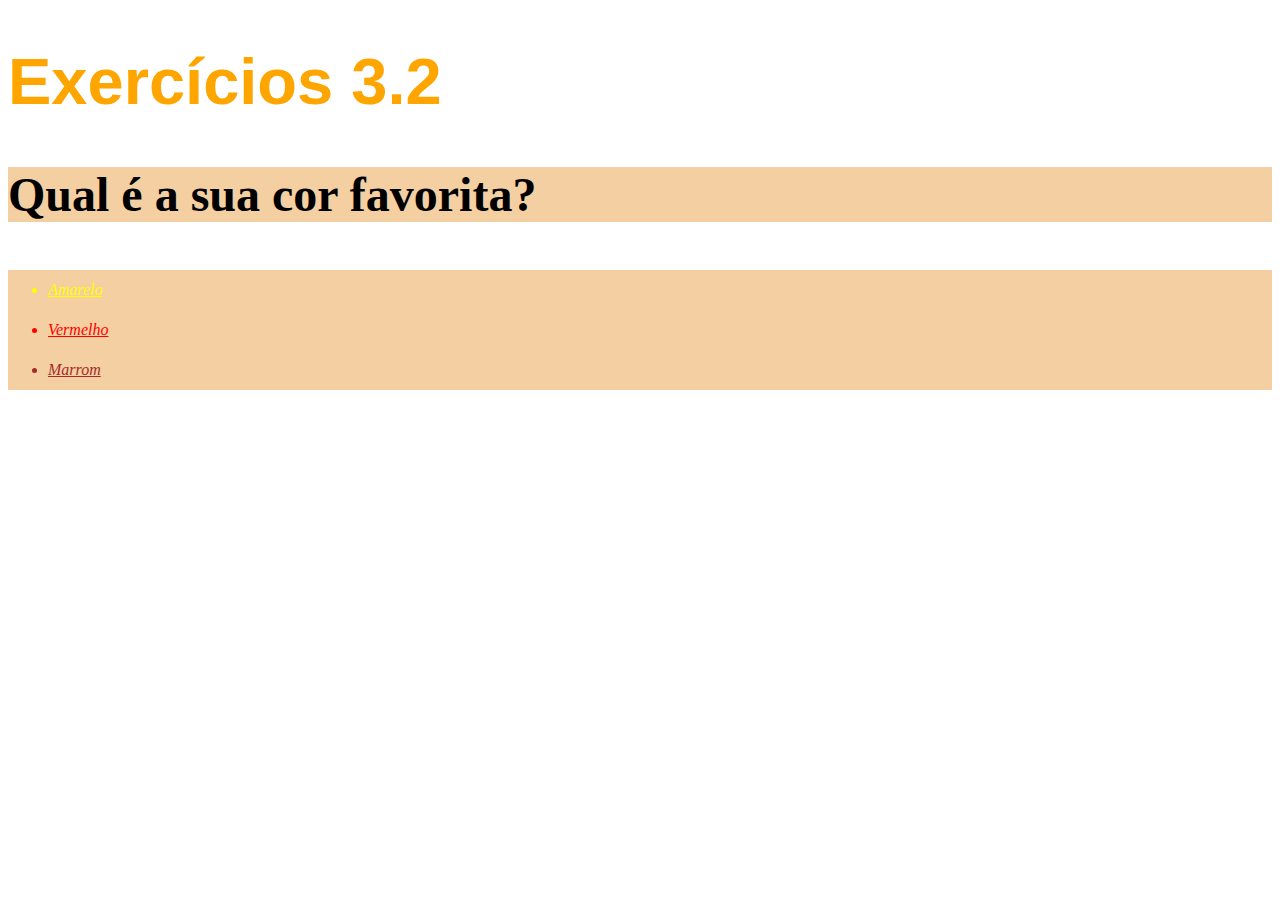
<file: exercises/bloco_3/dia_2/index.html>
<!DOCTYPE html>
<html lang="pt-br">

<head>
    <meta charset="UTF-8">
    <title>HTML e CSS</title>
    <link rel= "stylesheet" type="text/css" href="style.css">
</head>

<body>
    <h1>Exercícios 3.2</h1>
    <p class="cordefundo">Qual é a sua cor favorita?</p>
    <ul class="cordefundo">
        <li class="amarelo">Amarelo</li>
        <li class="vermelho">Vermelho</li>
        <li class="marrom">Marrom</li>
    </ul>

    <!-- Exercícios
 - Modifique o tamanho do h1 para 65 pixels
 - Modifique a cor do texto do h1 para laranja
 - Modifique a cor de fundo da lista não ordenada
 - Crie uma classe para modificar a cor de fundo da tag p e da ul ao mesmo tempo


- Modifique o família do h1 para sans-serif
- Deixe o parágrafo com o font-weight 600
- Modifique o font-size do body para 16px
- Coloque o tamanho do parágrafo com o tamanho de 3 vezes o padrão do body
- Explore as propriedades font-style, line-height, text-align e text-decoration
- Troque a cor de fundo de cada item da lista para a cor correspondente ao texto

- Coloque todo o CSS criado até agora nos exercícios anteriores em um arquivo externo.
    -->

</body>

</html>
</file>
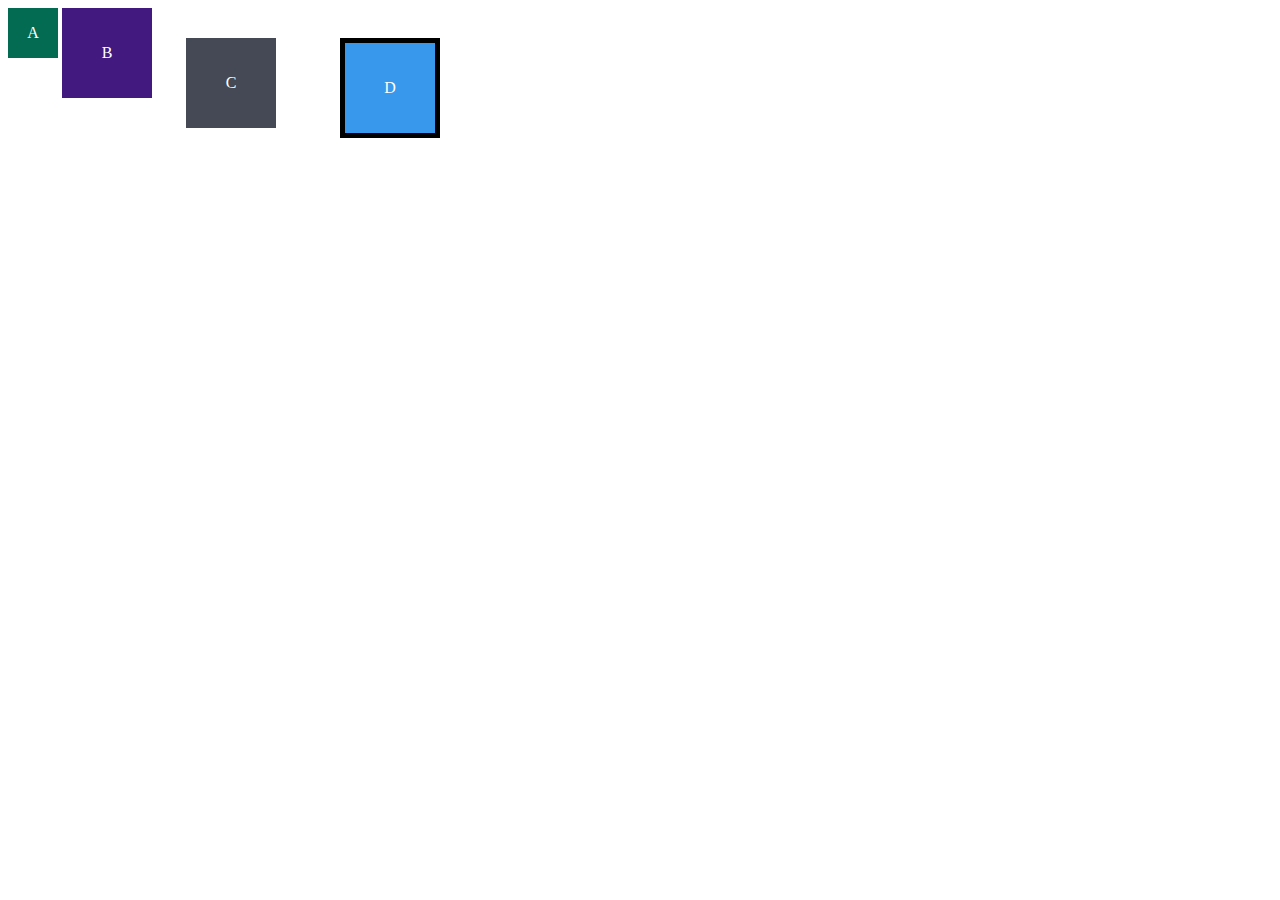
<file: exercises/bloco_3/dia_3/index.html>
<!DOCTYPE html>
<html lang="en">
<head>
  <meta charset="UTF-8">
  <meta name="viewport" content="width=device-width, initial-scale=1.0">
  <title>Exercício de Fixação: box model</title>
  <link rel="stylesheet" href="style.css">
</head>
<body>
  <div class="caixa width-and-height" style="background: #036b52">A</div>
  <div class="caixa width-and-height padding" style="background: #41197f;">B</div>
  <div class="caixa width-and-height padding margin" style="background: #444955">C</div>
  <div class="caixa width-and-height padding margin border" style="background: #3898EC">D</div>
</body>
</html>
</file>
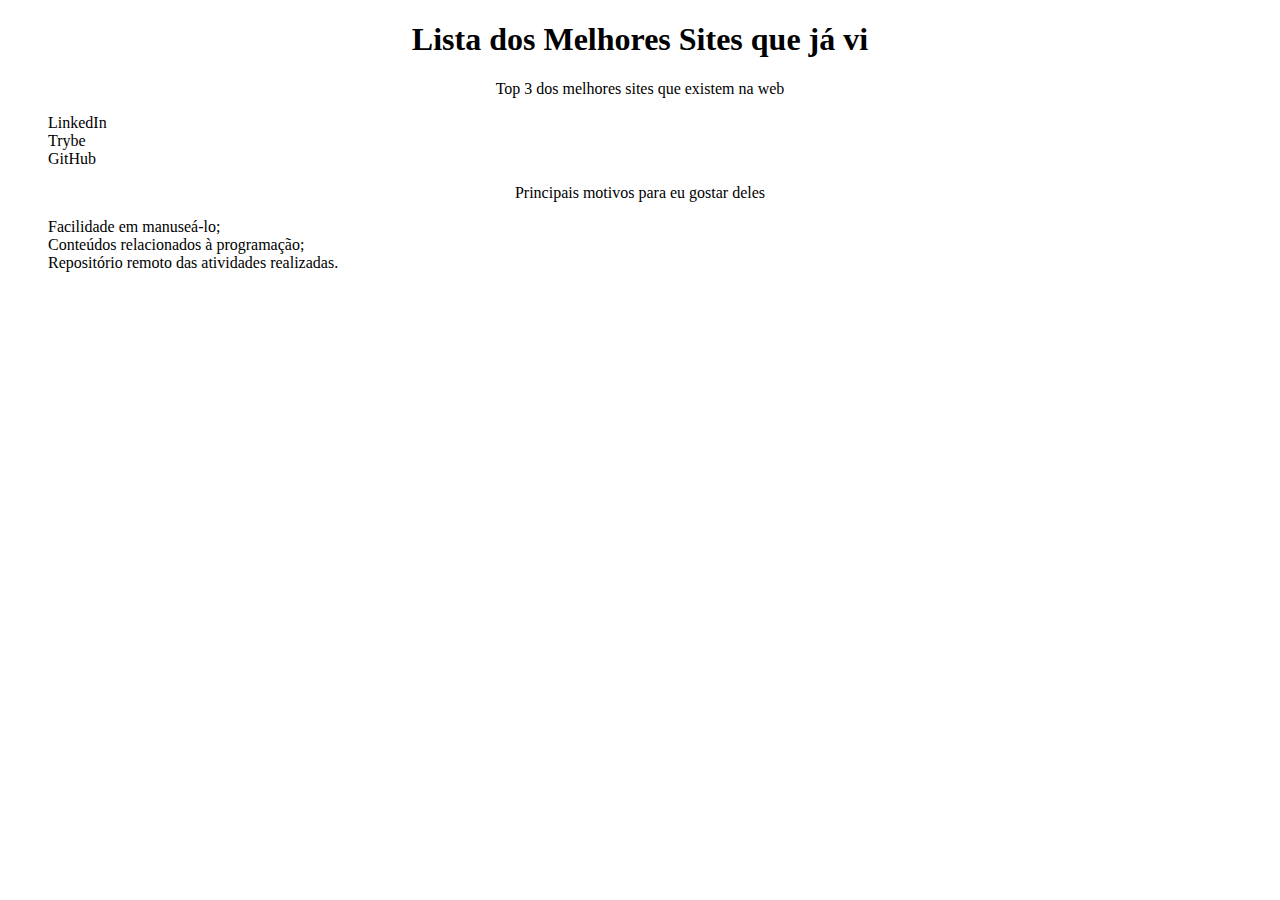
<file: exercises/bloco_3/dia_3/exercicio-3/index.html>
<!DOCTYPE html>
<html lang="pt-br">

<head>
    <meta charset="UTF-8">
    <title>Agrupando Seletores</title>
    <link rel="stylesheet" href="style.css">
</head>

<body>
    <h1>Lista dos Melhores Sites que já vi</h1>
    <p>Top 3 dos melhores sites que existem na web</p>
    <ol>
        <li>
            LinkedIn
        </li>
        <li>
            Trybe
        </li>
        <li>
            GitHub
        </li>
    </ol>
    <!-- EXERCÍCIOS
 Adicione uma lista ordenada dos 3 melhores sites que você conhece.
 Crie um arquivo no mesmo diretório e nomeie-o de 'style.css'.
 Nesse arquivo .css, adicione os estilos para que:
1 O texto das tags 'h1' e 'p' estejam centralizados.
2 A cor de fundo da sua lista mude quando o cursor estiver sobre o item.
3 A fonte do item mude quando ele for clicado.

    -->
    <p>Principais motivos para eu gostar deles</p>
    <!-- EXERCÍCIOS
 Adicione uma lista não ordenada com, pelo menos, 3 características que você gosta.
 No 'style.css', adicione a propriedade 'list-style: none' para ambas as listas.
    -->

    <ul>
        <li>
            Facilidade em manuseá-lo;
        </li>

        <li>
            Conteúdos relacionados à programação;
        </li>
        <li>
            Repositório remoto das atividades realizadas.
        </li>

    </ul>

</body>

</html>
</file>
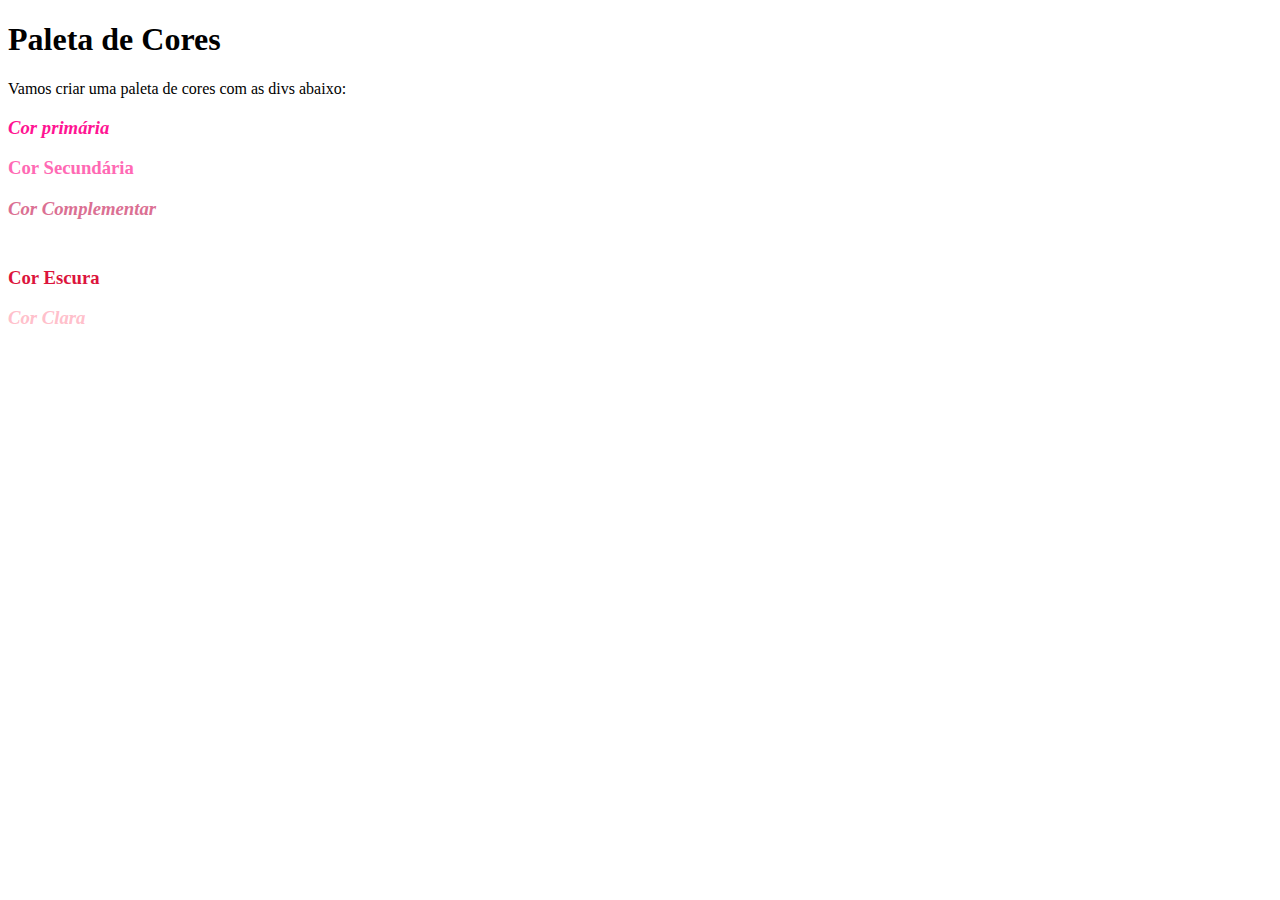
<file: exercises/bloco_3/dia_3/exercicio-4/index.html>
<!DOCTYPE html>
<html lang="pt-br">
  <head>
  <meta charset="UTF-8">
  <title>Pseudoclasses</title>
  <link rel="stylesheet" href="style.css">
  </head>
  <body>
    <h1>Paleta de Cores</h1>
    <p>Vamos criar uma paleta de cores com as divs abaixo:</p>
    <div>
      <h3>Cor primária</h3>
    </div>
    <div>
      <h3>Cor Secundária</h3>
    </div>
    <div>
      <h3>Cor Complementar</h3>
    </div>
    <div>
      <h3>Cor Escura</h3>
    </div>
    <div>
      <h3>Cor Clara</h3>
    </div>
    <!-- EXERCÍCIOS
 Estilize as divs para que, ao passar o cursor por cima das mesmas, elas
      ganhem uma borda.
 Faça cada div ter uma cor própria.
 Estilize cada uma das tags <h3>.
 Faça a terceira div ser maior que as demais.
 Deixe as tags ímpares <h3> com o texto em itálico.

    -->
  </body>
</html>
</file>
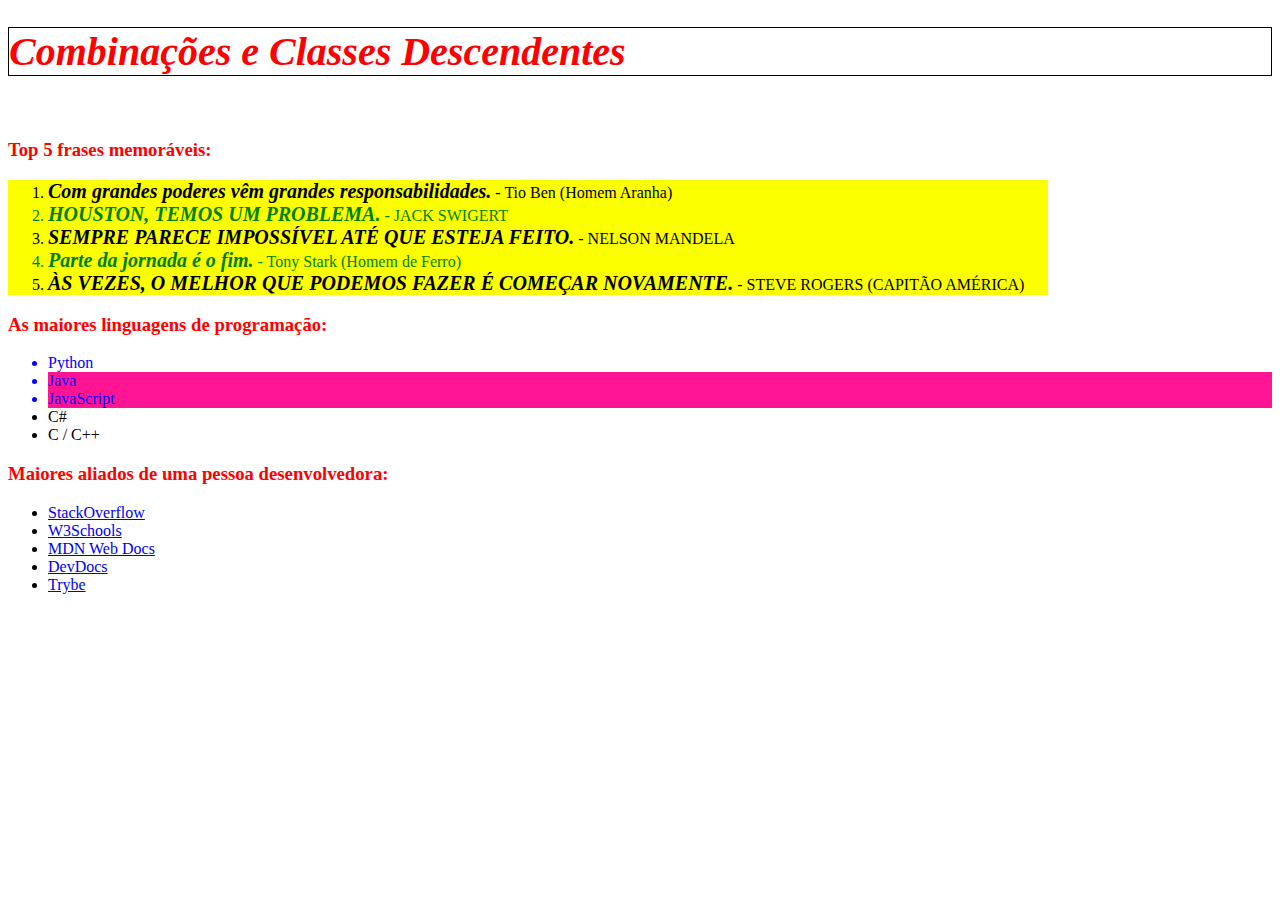
<file: exercises/bloco_3/dia_3/exercicio-5/index.html>
<!DOCTYPE html>
<html lang="pt-br">

<head>
	<meta charset="UTF-8">
	<link rel="stylesheet" href="style.css">
	<title>#GoTrybe</title>
</head>

<body>
	<h1><em>Combinações e Classes Descendentes</em></h1>
	<br />
	<h3>Top 5 frases memoráveis:</h3>
	<ol>
		<li><em>Com grandes poderes vêm grandes responsabilidades.</em> - Tio Ben (Homem Aranha)</li>
		<li><em>Houston, temos um problema.</em> - Jack Swigert</li>
		<li><em>Sempre parece impossível até que esteja feito.</em> - Nelson Mandela</li>
		<li><em>Parte da jornada é o fim.</em> - Tony Stark (Homem de Ferro)</li>
		<li><em>Às vezes, o melhor que podemos fazer é começar novamente.</em> - Steve Rogers (Capitão América)</li>
	</ol>
	<h3>As maiores linguagens de programação:</h3>
	<ul>
		<li class="lista_linguagens">Python</li>
		<li class="lista_linguagens fundo_rosa">Java</li>
		<li class="lista_linguagens fundo_rosa">JavaScript</li>
		<li>C#</li>
		<li>C / C++</li>
	</ul>
	<h3>Maiores aliados de uma pessoa desenvolvedora:</h3>
	<ul>
		<li><a href="https://pt.stackoverflow.com/">StackOverflow</a></li>
		<li><a href="https://www.w3schools.com/">W3Schools</a></li>
		<li><a href="https://developer.mozilla.org/pt-BR/">MDN Web Docs</a></li>
		<li><a href="https://devdocs.io/">DevDocs</a></li>
		<li><a href="https://app.betrybe.com/">Trybe</a></li>
	</ul>

</body>

</html>
</file>
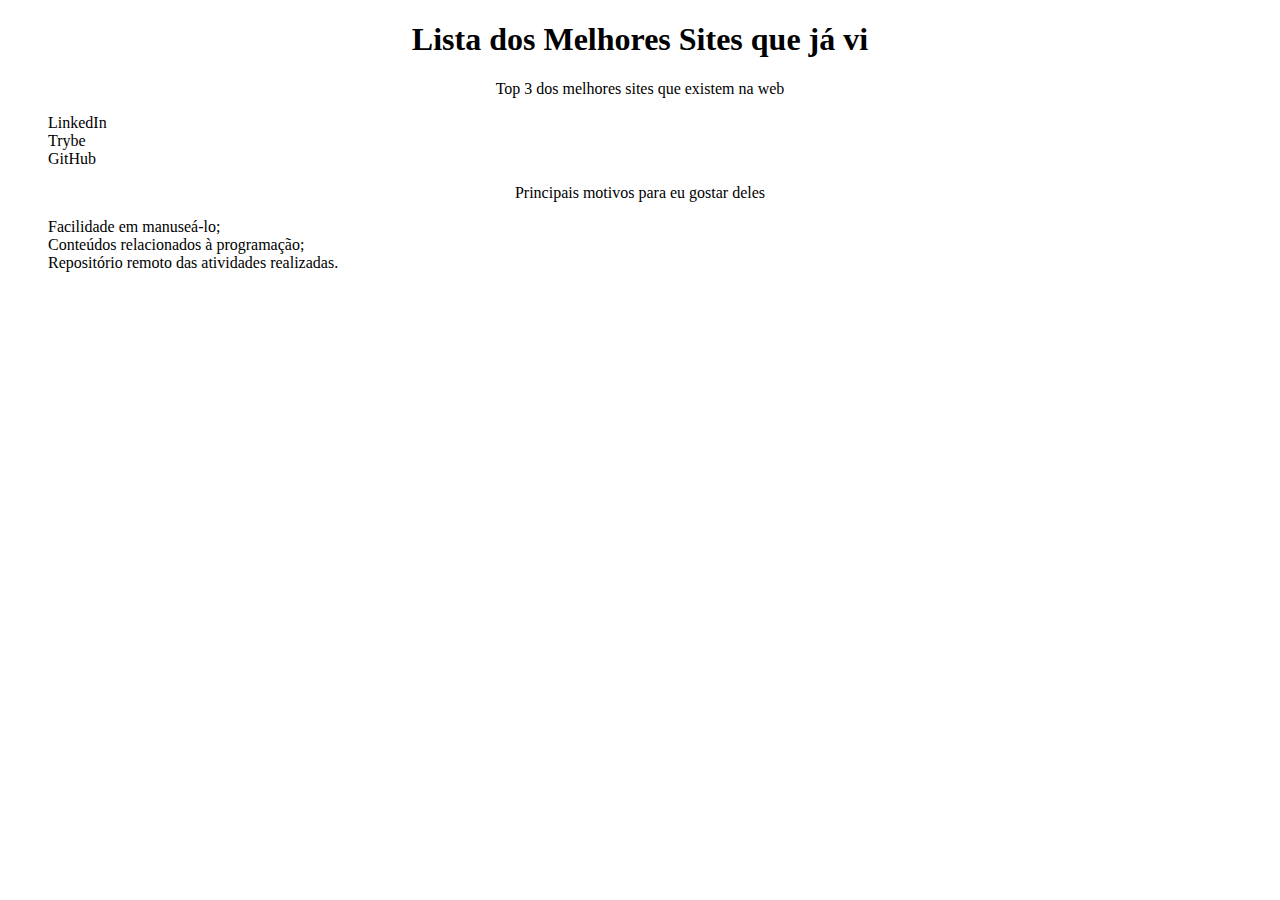
<file: exercises/bloco_3/dia_3/exercicio_3.html>
<!DOCTYPE html>
<html lang="pt-br">

<head>
    <meta charset="UTF-8">
    <title>Agrupando Seletores</title>
    <link rel="stylesheet" href="style_exercicio_3.css">
</head>

<body>
    <h1>Lista dos Melhores Sites que já vi</h1>
    <p>Top 3 dos melhores sites que existem na web</p>
    <ol>
        <li>
            LinkedIn
        </li>
        <li>
            Trybe
        </li>
        <li>
            GitHub
        </li>
    </ol>
    <!-- EXERCÍCIOS
 Adicione uma lista ordenada dos 3 melhores sites que você conhece.
 Crie um arquivo no mesmo diretório e nomeie-o de 'style.css'.
 Nesse arquivo .css, adicione os estilos para que:
1 O texto das tags 'h1' e 'p' estejam centralizados.
2 A cor de fundo da sua lista mude quando o cursor estiver sobre o item.
3 A fonte do item mude quando ele for clicado.

    -->
    <p>Principais motivos para eu gostar deles</p>
    <!-- EXERCÍCIOS
 Adicione uma lista não ordenada com, pelo menos, 3 características que você gosta.
 No 'style.css', adicione a propriedade 'list-style: none' para ambas as listas.
    -->

    <ul>
        <li>
            Facilidade em manuseá-lo;
        </li>

        <li>
            Conteúdos relacionados à programação;
        </li>
        <li>
            Repositório remoto das atividades realizadas.
        </li>

    </ul>

</body>

</html>
</file>
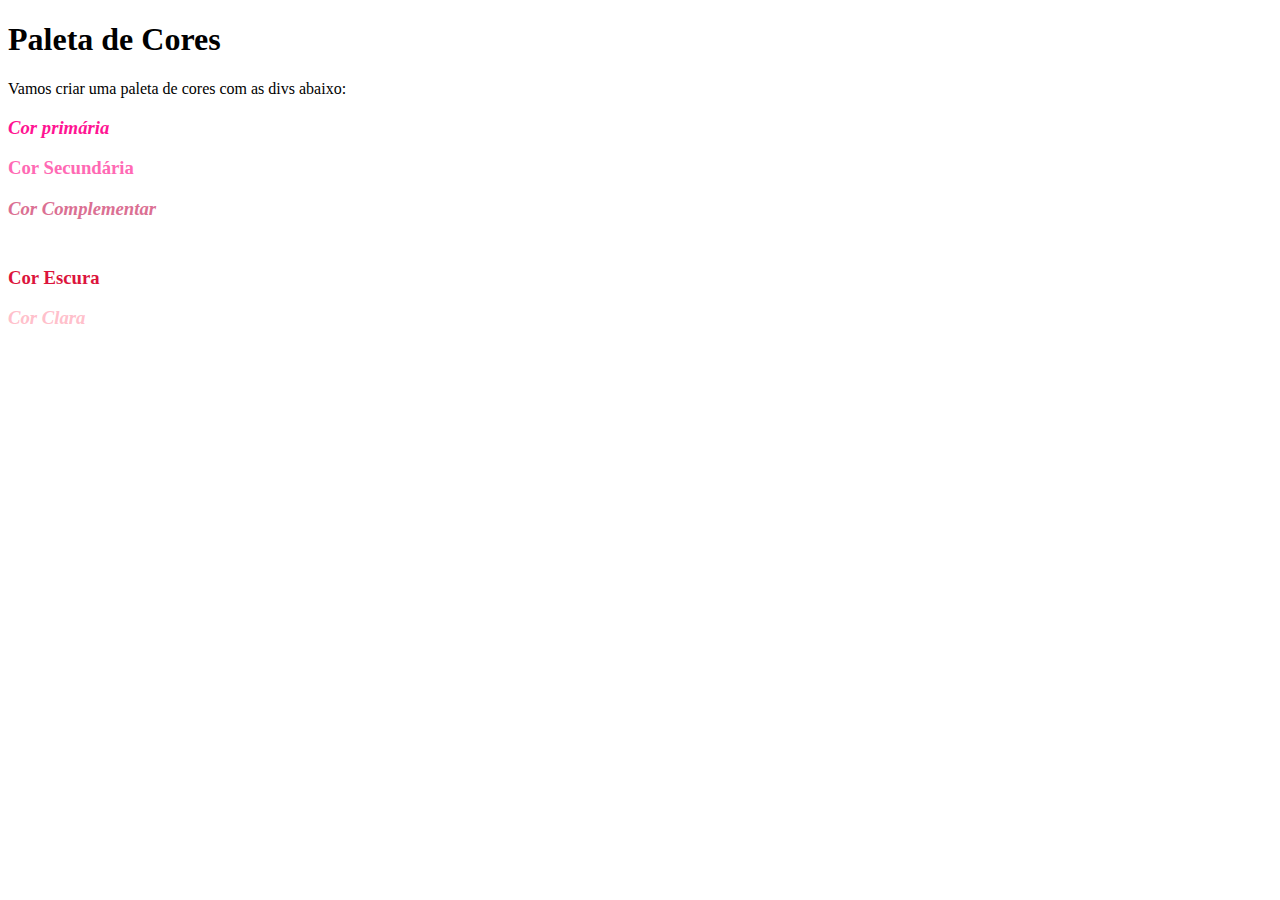
<file: exercises/bloco_3/dia_3/exercicio_4_pseudoclasses.html>
<!DOCTYPE html>
<html lang="pt-br">
  <head>
  <meta charset="UTF-8">
  <title>Pseudoclasses</title>
  <link rel="stylesheet" href="style_exercicio_4_pseudoclasses.css">
  </head>
  <body>
    <h1>Paleta de Cores</h1>
    <p>Vamos criar uma paleta de cores com as divs abaixo:</p>
    <div>
      <h3>Cor primária</h3>
    </div>
    <div>
      <h3>Cor Secundária</h3>
    </div>
    <div>
      <h3>Cor Complementar</h3>
    </div>
    <div>
      <h3>Cor Escura</h3>
    </div>
    <div>
      <h3>Cor Clara</h3>
    </div>
    <!-- EXERCÍCIOS
 Estilize as divs para que, ao passar o cursor por cima das mesmas, elas
      ganhem uma borda.
 Faça cada div ter uma cor própria.
 Estilize cada uma das tags <h3>.
 Faça a terceira div ser maior que as demais.
 Deixe as tags ímpares <h3> com o texto em itálico.

    -->
  </body>
</html>
</file>
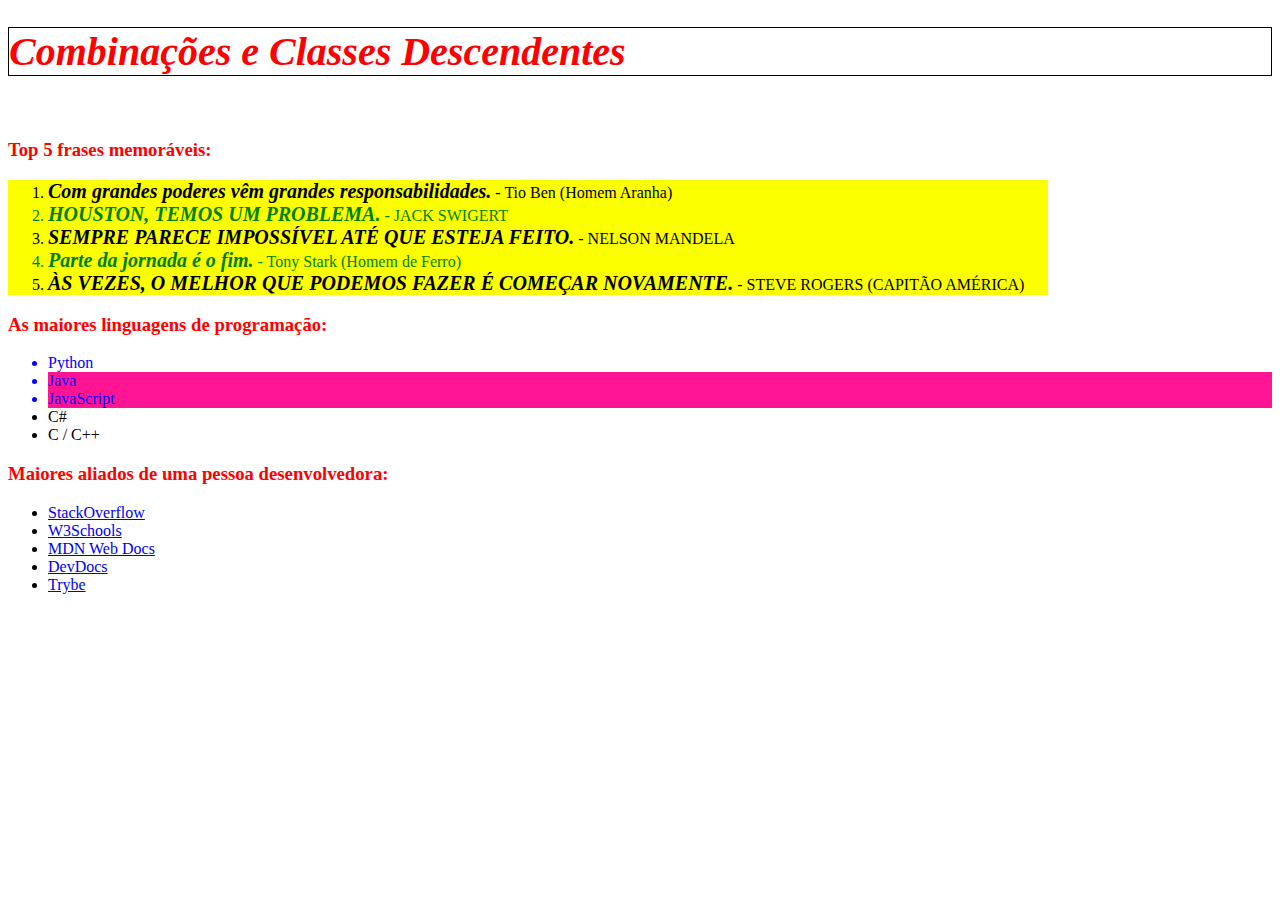
<file: exercises/bloco_3/dia_3/exercicio_5_combinacoes.html>
<!DOCTYPE html>
<html lang="pt-br">

<head>
	<meta charset="UTF-8">
	<link rel="stylesheet" href="style_exercicio_5_combinacoes.css">
	<title>#GoTrybe</title>
</head>

<body>
	<h1><em>Combinações e Classes Descendentes</em></h1>
	<br />
	<h3>Top 5 frases memoráveis:</h3>
	<ol>
		<li><em>Com grandes poderes vêm grandes responsabilidades.</em> - Tio Ben (Homem Aranha)</li>
		<li><em>Houston, temos um problema.</em> - Jack Swigert</li>
		<li><em>Sempre parece impossível até que esteja feito.</em> - Nelson Mandela</li>
		<li><em>Parte da jornada é o fim.</em> - Tony Stark (Homem de Ferro)</li>
		<li><em>Às vezes, o melhor que podemos fazer é começar novamente.</em> - Steve Rogers (Capitão América)</li>
	</ol>
	<h3>As maiores linguagens de programação:</h3>
	<ul>
		<li class="lista_linguagens">Python</li>
		<li class="lista_linguagens fundo_rosa">Java</li>
		<li class="lista_linguagens fundo_rosa">JavaScript</li>
		<li>C#</li>
		<li>C / C++</li>
	</ul>
	<h3>Maiores aliados de uma pessoa desenvolvedora:</h3>
	<ul>
		<li>
			<a id="stackoverflow" href="https://pt.stackoverflow.com/">StackOverflow</a>
		</li>
		<li>
			<a id="w3s" href="https://www.w3schools.com/">W3Schools</a>
		</li>
		<li>
			<a id="mdn" href="https://developer.mozilla.org/pt-BR/">MDN Web Docs</a>
		</li>
		<li>
			<a id="devdocs" href="https://devdocs.io/">DevDocs</a>
		</li>
		<li>
			<a id="trybe" href="https://app.betrybe.com/">Trybe</a>
		</li>
	</ul>
</body>

</html>
</file>
<file: exercises/bloco_3/dia_2/style.css>
h1 {
    font-size: 65px;
    color: orange;
    font-family: sans-serif;
}

ul {
    background-color: rgb(245, 205, 183);
}

.cordefundo {
    background-color: rgb(243, 207, 161);
}

p {
    font-weight: 600;
    font-size: 3em;
}

body {
    font-size: 16px;
}

li {
    font-style: italic;
    line-height: 40px;
    text-align: justify;
    text-decoration: underline;
}

.amarelo {
    color: yellow;
}

.vermelho {
    color: red;
}

.marrom {
    color: brown;
}
</file>
<file: exercises/bloco_3/dia_3/style.css>
.caixa {
      color: white;
      display: inline-block;
      line-height: 50px;
      text-align: center;
      vertical-align: top;
    }

    .width-and-height {
      height: 50px;
      width: 50px;
    }

    .padding {
        padding: 20px;
    /* insira aqui um padding de 20px na classe abaixo para aplicá-lo aos itens B, C e D */
    }

    .margin {
        margin: 30px;
    /* insira aqui uma margem de 30px na classe abaixo para aplicá-la aos itens C e D */
    }

    .border {
        border: 5px;
        border-color: black;
        border-style: solid;
    /* insira aqui uma borda com valor '5px solid black' para aplicá-la ao item D */
    }
</file>
<file: exercises/bloco_3/dia_3/exercicio-3/style.css>
h1,
p {
    text-align: center;
}

li:hover {
    background-color: pink;
}

li:active {
    color: rgb(7, 145, 0)
}

ol,
ul {
    list-style: none;
}
</file>
<file: exercises/bloco_3/dia_3/exercicio-4/style.css>
div:hover {
    border: 2px dashed rgb(46, 41, 41);
}

div:nth-of-type(1){
    color: rgb(255, 20, 147);
}

div:nth-of-type(2){
    color: rgba(255, 105, 180);
}

div:nth-of-type(3){
    color: rgb(219, 112, 147);
    height: 50px;
}

div:nth-of-type(4){
    color: rgb(220, 20, 60);
}

div:nth-of-type(5){
    color: rgb(255, 192, 203);
}

h3:hover {
   background-color: rgba(128, 128, 128, 0.118); 
}

div:nth-of-type(2n+1) h3 {
    font-style: italic;
}
</file>
<file: exercises/bloco_3/dia_3/exercicio-5/style.css>
/*
 - Faça com que todos os itens de Listas Ordenadas tenham uma cor de fundo amarela. Se a numeração do item for PAR, faça a cor 
de fonte ser verde. Se o número for considerado primo, utilize a propriedade text-transform para deixar o texto maiúsculo. 
(Dica: combinar classes pode ser útil aqui).
 - Faça todas as tags Header (h1, h2...) possuírem cor de fonte vermelha e, se alguma delas estiver em itálico, aumente 
 seu tamanho para 40px e acrescente uma borda de 1px preta e sólida.
 - Faça todas as li's terem 20px de tamanho de fonte e, para todo texto em itálico dentro de alguma li, 
 utilize a propriedade font-weight para deixá-lo negrito.
 - Na listagem de linguagens de programação, faça com que as 3 primeiras da lista possuam cor de fonte 
 azul e, se alguma possuir "java*" no texto, utilize uma cor de fundo rosa.
 - (Bônus) Para cada link na lista de aliados da pessoa desenvolvedora, faça com que ao passar o mouse sobre 
 cada um, o texto fique em negrito e assuma a cor de fonte "temática do site"
  Dica 1: Utilize o seletor :hover para controlar o passar do mouse.
  Dica 2: Sugestão de cores padrão. StackOverflow (laranja), W3Schools (verde), MDN (preta), DevDocs (amarela), Trybe (verde).

*/

ol {
    background-color: rgb(251, 255, 0);
    width: 1000px;
}

ol li:nth-of-type(2n) {
    color: green;
}

ol li:nth-of-type(2),
ol li:nth-of-type(3),
ol li:nth-of-type(5) {
    text-transform: uppercase;
}

h1,
h2,
h3 em {
    color: red;
    border: 1px black solid;
    font-size: 40px;
}

h2,
h3 {
    color: red;
}

li em {
    font-size: 20px;
    font-weight: bold;
}

.lista_linguagens {
    color: blue;
}

.fundo_rosa {
    background-color: deeppink;
}

ul li:nth-of-type(1) a:hover {
    color: orange;
    font-weight: bold;
}
    
ul li:nth-of-type(2) a:hover {
    color: green;
    font-weight: bold;
}

ul li:nth-of-type(3) a:hover {
    color: black;
    font-weight: bold;
}
ul li:nth-of-type(4) a:hover {
    color: yellow;
    font-weight: bold;
}
ul li:nth-of-type(5) a:hover {
    color: green;
    font-weight: bold;
}

/*
- (Bônus) Para cada link na lista de aliados da pessoa desenvolvedora, faça com que ao passar o mouse sobre 
 cada um, o texto fique em negrito e assuma a cor de fonte "temática do site"
  Dica 1: Utilize o seletor :hover para controlar o passar do mouse.
  Dica 2: Sugestão de cores padrão. StackOverflow (laranja), W3Schools (verde), MDN (preta), DevDocs (amarela), Trybe (verde). */
</file>
<file: exercises/bloco_3/dia_3/style_exercicio_3.css>
h1,
p {
    text-align: center;
}

li:hover {
    background-color: pink;
}

li:active {
    color: rgb(7, 145, 0)
}

ol,
ul {
    list-style: none;
}
</file>
<file: exercises/bloco_3/dia_3/style_exercicio_4_pseudoclasses.css>
div:hover {
    border: 2px dashed rgb(46, 41, 41);
}

div:nth-of-type(1){
    color: rgb(255, 20, 147);
}

div:nth-of-type(2){
    color: rgba(255, 105, 180);
}

div:nth-of-type(3){
    color: rgb(219, 112, 147);
    height: 50px;
}

div:nth-of-type(4){
    color: rgb(220, 20, 60);
}

div:nth-of-type(5){
    color: rgb(255, 192, 203);
}

h3:hover {
   background-color: rgba(128, 128, 128, 0.118); 
}

div:nth-of-type(2n+1) h3 {
    font-style: italic;
}
</file>
<file: exercises/bloco_3/dia_3/style_exercicio_5_combinacoes.css>
/*
 - Faça com que todos os itens de Listas Ordenadas tenham uma cor de fundo amarela. Se a numeração do item for PAR, faça a cor 
de fonte ser verde. Se o número for considerado primo, utilize a propriedade text-transform para deixar o texto maiúsculo. 
(Dica: combinar classes pode ser útil aqui).
 - Faça todas as tags Header (h1, h2...) possuírem cor de fonte vermelha e, se alguma delas estiver em itálico, aumente 
 seu tamanho para 40px e acrescente uma borda de 1px preta e sólida.
 - Faça todas as li's terem 20px de tamanho de fonte e, para todo texto em itálico dentro de alguma li, 
 utilize a propriedade font-weight para deixá-lo negrito.
 - Na listagem de linguagens de programação, faça com que as 3 primeiras da lista possuam cor de fonte 
 azul e, se alguma possuir "java*" no texto, utilize uma cor de fundo rosa.
 - (Bônus) Para cada link na lista de aliados da pessoa desenvolvedora, faça com que ao passar o mouse sobre 
 cada um, o texto fique em negrito e assuma a cor de fonte "temática do site"
  Dica 1: Utilize o seletor :hover para controlar o passar do mouse.
  Dica 2: Sugestão de cores padrão. StackOverflow (laranja), W3Schools (verde), MDN (preta), DevDocs (amarela), Trybe (verde).

*/

ol {
    background-color: rgb(251, 255, 0);
    width: 1000px;
}

ol li:nth-of-type(2n) {
    color: green;
}

ol li:nth-of-type(2),
ol li:nth-of-type(3),
ol li:nth-of-type(5) {
    text-transform: uppercase;
}

h1,
h2,
h3 em {
    color: red;
    border: 1px black solid;
    font-size: 40px;
}

h2,
h3 {
    color: red;
}

li em {
    font-size: 20px;
    font-weight: bold;
}

.lista_linguagens {
    color: blue;
}

.fundo_rosa {
    background-color: deeppink;
}

a:hover {
    font-weight: bold;
}

#stackoverflow:hover {
    color: orange;
}

#w3s:hover {
    color: green;
}

#mdn:hover {
    color: black;
}

#devdocs:hover {
    color: yellow;
}

#trybe:hover {
    color: green;
}

/*
- (Bônus) Para cada link na lista de aliados da pessoa desenvolvedora, faça com que ao passar o mouse sobre 
 cada um, o texto fique em negrito e assuma a cor de fonte "temática do site"
  Dica 1: Utilize o seletor :hover para controlar o passar do mouse.
  Dica 2: Sugestão de cores padrão. StackOverflow (laranja), W3Schools (verde), MDN (preta), DevDocs (amarela), Trybe (verde). */
</file>
